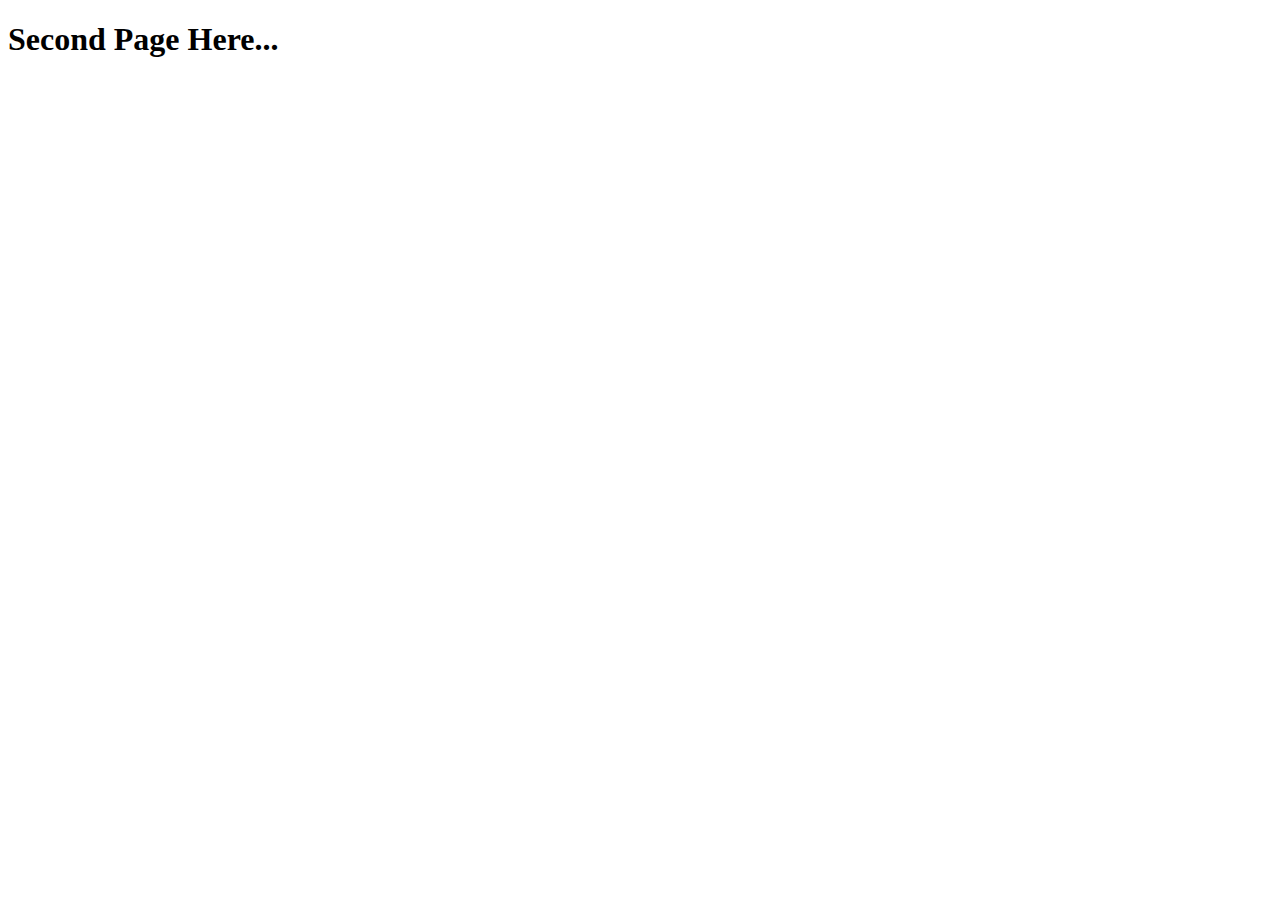
<file: secondPage.html>
<!DOCTYPE html>
<html lang="en">
<head>
    <meta charset="UTF-8">
    <meta name="viewport" content="width=device-width, initial-scale=1.0">
    <title>second page</title>
</head>
<body>
    <h1>Second Page Here...</h1>
</body>
</html>
</file>
